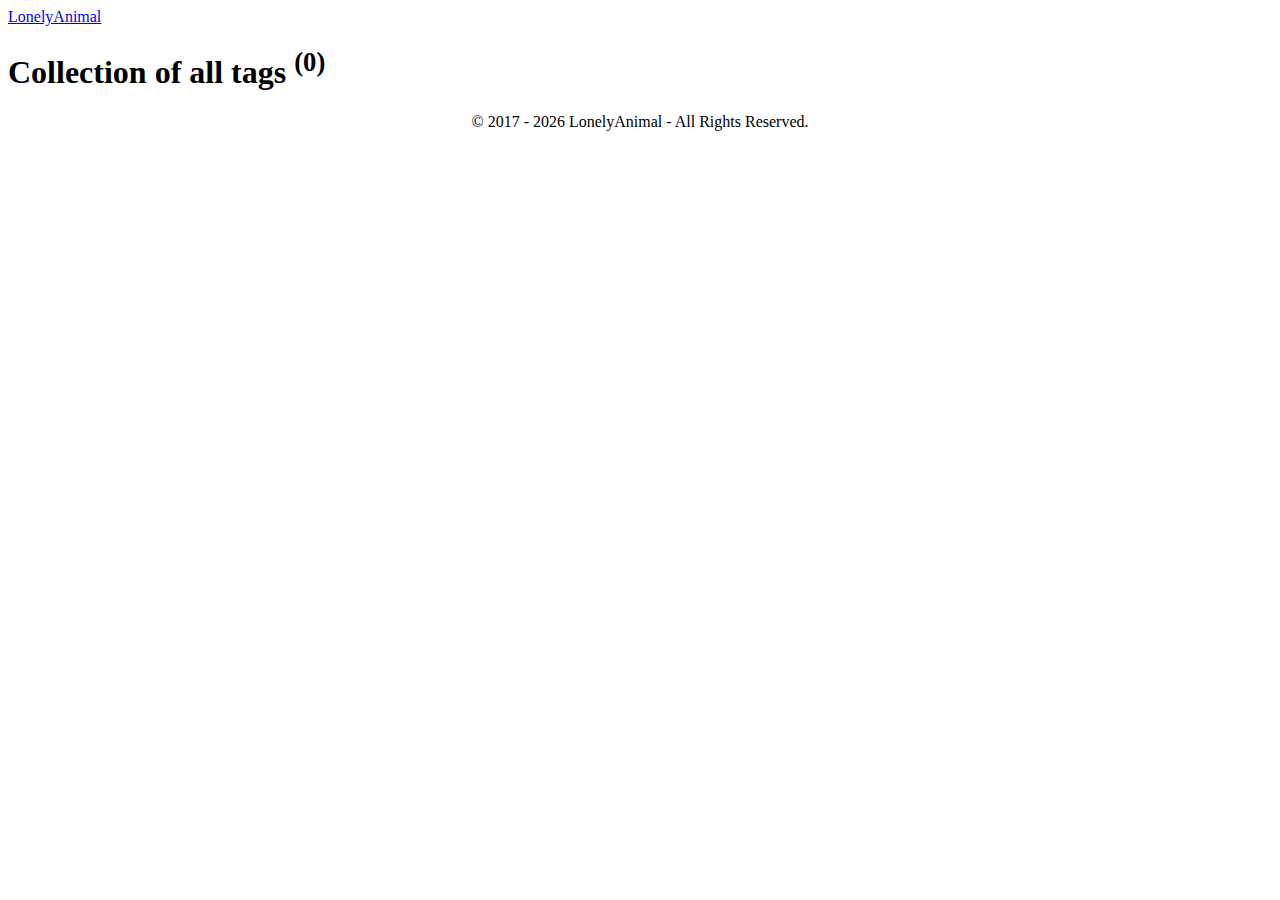
<file: tags/index.html>
<!DOCTYPE html><html lang="en"><head><meta charset="utf-8"><meta http-equiv="X-UA-Compatible" content="IE=edge"><meta name="viewport" content="width=device-width,initial-scale=1"><title>All tags - LonelyAnimal</title><meta name="robots" content="noindex, follow"><meta name="generator" content="Publii Open-Source CMS for Static Site"><link rel="alternate" type="application/atom+xml" href="https://lonelyanimal.net/feed.xml"><link rel="alternate" type="application/json" href="https://lonelyanimal.net/feed.json"><meta property="og:title" content="LonelyAnimal"><meta property="og:site_name" content="LonelyAnimal"><meta property="og:description" content=""><meta property="og:url" content="https://lonelyanimal.net/tags/"><meta property="og:type" content="website"><link rel="preconnect" href="https://fonts.gstatic.com/" crossorigin><link href="https://fonts.googleapis.com/css?family=Noto+Serif:400,700&amp;subset=latin-ext&amp;display=swap" rel="stylesheet"><style>:root{--body-font:'Noto Serif',serif;--heading-font:var(--body-font);--logo-font:var(--body-font);--menu-font:var(--body-font)}</style><link rel="stylesheet" href="https://lonelyanimal.net/assets/css/style.css?v=923737db015e684d44bc12e0259325d4"><script type="application/ld+json">{"@context":"http://schema.org","@type":"Organization","name":"LonelyAnimal","url":"https://lonelyanimal.net/"}</script></head><body><header class="header" id="js-header"><a href="https://lonelyanimal.net/" class="logo">LonelyAnimal</a></header><main><div class="wrapper"><div class="hero"><h1>Collection of all tags <sup>(0)</sup></h1></div><ul class="l-grid l-grid--3"></ul></div></main><footer class="footer"><div class="footer__copyright"><div class="copyright" align="center"><script>document.write('&copy;' );
    document.write(' 2017 - ');
    document.write(new Date().getFullYear());
    document.write(' LonelyAnimal - All Rights Reserved.');</script></div></div></footer><script>window.publiiThemeMenuConfig = {    
      mobileMenuMode: 'sidebar',
      animationSpeed: 300,
      submenuWidth: 'auto',
      doubleClickTime: 500,
      mobileMenuExpandableSubmenus: true, 
      relatedContainerForOverlayMenuSelector: '.navbar',
   };</script><script defer="defer" src="https://lonelyanimal.net/assets/js/scripts.min.js?v=8b3e67b51e8c7a7d51b33f4a94ae4287"></script><script>var images = document.querySelectorAll('img[loading]');

      for (var i = 0; i < images.length; i++) {
         if (images[i].complete) {
               images[i].classList.add('is-loaded');
         } else {
               images[i].addEventListener('load', function () {
                  this.classList.add('is-loaded');
               }, false);
         }
      }</script></body></html>
</file>
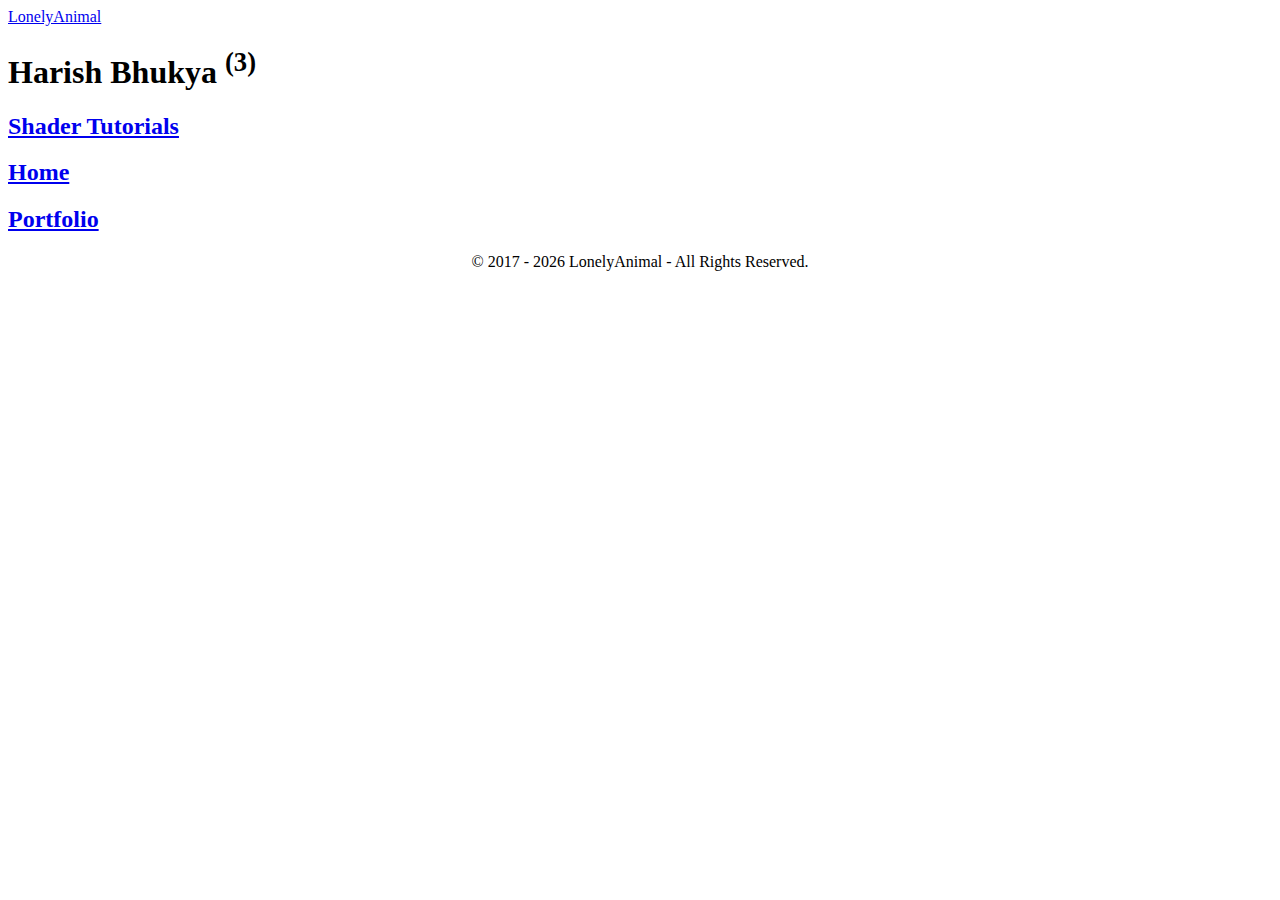
<file: authors/harish-bhukya/index.html>
<!DOCTYPE html><html lang="en"><head><meta charset="utf-8"><meta http-equiv="X-UA-Compatible" content="IE=edge"><meta name="viewport" content="width=device-width,initial-scale=1"><title>Author: Harish Bhukya - LonelyAnimal</title><meta name="robots" content="noindex, follow"><meta name="generator" content="Publii Open-Source CMS for Static Site"><link rel="alternate" type="application/atom+xml" href="https://lonelyanimal.net/feed.xml"><link rel="alternate" type="application/json" href="https://lonelyanimal.net/feed.json"><meta property="og:title" content="Harish Bhukya"><meta property="og:site_name" content="LonelyAnimal"><meta property="og:description" content=""><meta property="og:url" content="https://lonelyanimal.net/authors/harish-bhukya/"><meta property="og:type" content="website"><link rel="preconnect" href="https://fonts.gstatic.com/" crossorigin><link href="https://fonts.googleapis.com/css?family=Asap:400,600,700&amp;display=swap" rel="stylesheet"><style>:root{--body-font:'Asap',sans-serif;--heading-font:var(--body-font);--logo-font:var(--body-font);--menu-font:var(--body-font)}</style><link rel="stylesheet" href="https://lonelyanimal.net/assets/css/style.css?v=514ae021d0d12121f6e86f8168908992"><script type="application/ld+json">{"@context":"http://schema.org","@type":"Organization","name":"LonelyAnimal","url":"https://lonelyanimal.net/"}</script></head><body><header class="header" id="js-header"><a href="https://lonelyanimal.net/" class="logo">LonelyAnimal</a></header><main><div class="wrapper page page--author"><div class="hero"><h1>Harish Bhukya <sup>(3)</sup></h1></div><div class="l-grid l-grid--3"><article class="c-card"><div class="c-card__wrapper"><header class="c-card__header"><h2 class="c-card__title"><a href="https://lonelyanimal.net/shader-tutorials.html" class="invert">Shader Tutorials</a></h2></header></div></article><article class="c-card"><div class="c-card__wrapper"><header class="c-card__header"><h2 class="c-card__title"><a href="https://lonelyanimal.net/lonelyanimal.html" class="invert">Home</a></h2></header></div></article><article class="c-card"><div class="c-card__wrapper"><header class="c-card__header"><h2 class="c-card__title"><a href="https://lonelyanimal.net/portfolio.html" class="invert">Portfolio</a></h2></header></div></article></div></div></main><footer class="footer"><div class="footer__copyright"><div class="copyright" align="center"><script>document.write('&copy;' );
    document.write(' 2017 - ');
    document.write(new Date().getFullYear());
    document.write(' LonelyAnimal - All Rights Reserved.');</script></div></div></footer><script>window.publiiThemeMenuConfig = {    
      mobileMenuMode: 'sidebar',
      animationSpeed: 300,
      submenuWidth: 'auto',
      doubleClickTime: 500,
      mobileMenuExpandableSubmenus: true, 
      relatedContainerForOverlayMenuSelector: '.navbar',
   };</script><script defer="defer" src="https://lonelyanimal.net/assets/js/scripts.min.js?v=8b3e67b51e8c7a7d51b33f4a94ae4287"></script><script>var images = document.querySelectorAll('img[loading]');

      for (var i = 0; i < images.length; i++) {
         if (images[i].complete) {
               images[i].classList.add('is-loaded');
         } else {
               images[i].addEventListener('load', function () {
                  this.classList.add('is-loaded');
               }, false);
         }
      }</script></body></html>
</file>
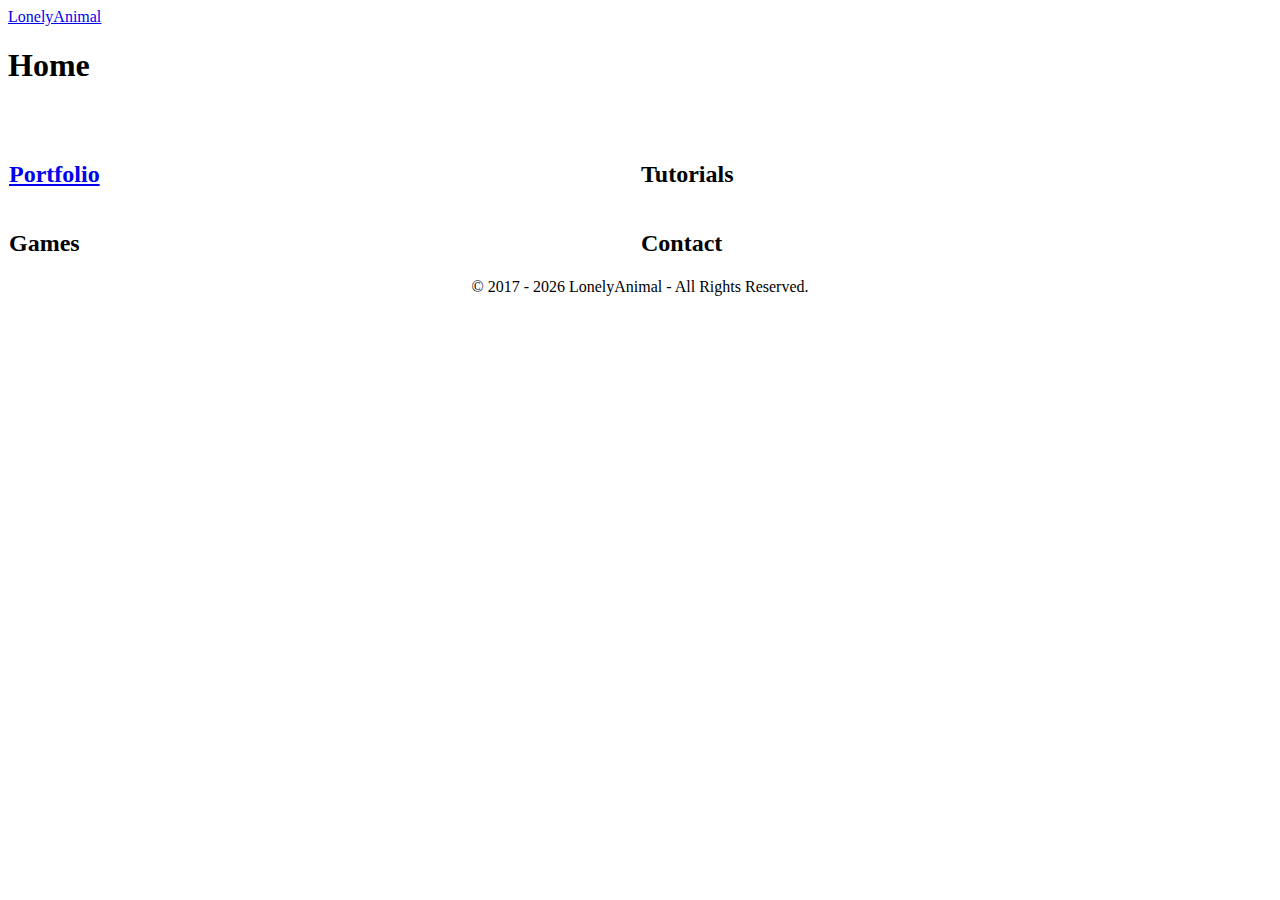
<file: lonelyanimal.html>
<!DOCTYPE html><html lang="en"><head><meta charset="utf-8"><meta http-equiv="X-UA-Compatible" content="IE=edge"><meta name="viewport" content="width=device-width,initial-scale=1"><title>Home - LonelyAnimal</title><meta name="description" content=" Portfolio Tutorials Games Contact "><meta name="generator" content="Publii Open-Source CMS for Static Site"><link rel="canonical" href="https://lonelyanimal.net/lonelyanimal.html"><link rel="alternate" type="application/atom+xml" href="https://lonelyanimal.net/feed.xml"><link rel="alternate" type="application/json" href="https://lonelyanimal.net/feed.json"><meta property="og:title" content="Home"><meta property="og:site_name" content="LonelyAnimal"><meta property="og:description" content=" Portfolio Tutorials Games Contact "><meta property="og:url" content="https://lonelyanimal.net/lonelyanimal.html"><meta property="og:type" content="article"><link rel="preconnect" href="https://fonts.gstatic.com/" crossorigin><link href="https://fonts.googleapis.com/css?family=Asap:400,600,700&amp;display=swap" rel="stylesheet"><style>:root{--body-font:'Asap',sans-serif;--heading-font:var(--body-font);--logo-font:var(--body-font);--menu-font:var(--body-font)}</style><link rel="stylesheet" href="https://lonelyanimal.net/assets/css/style.css?v=514ae021d0d12121f6e86f8168908992"><script type="application/ld+json">{"@context":"http://schema.org","@type":"Article","mainEntityOfPage":{"@type":"WebPage","@id":"https://lonelyanimal.net/lonelyanimal.html"},"headline":"Home","datePublished":"2021-05-01T00:21","dateModified":"2021-05-01T02:46","description":" Portfolio Tutorials Games Contact ","author":{"@type":"Person","name":"Harish Bhukya"},"publisher":{"@type":"Organization","name":"Harish Bhukya"}}</script></head><body><header class="header" id="js-header"><a href="https://lonelyanimal.net/" class="logo">LonelyAnimal</a></header><main><div class="wrapper"><article class="post"><header class="post__header"><h1 class="post__title">Home</h1></header><div class="post__inner"><div class="post__entry"><p> </p><table style="border-collapse: collapse; width: 100%; border-style: outset;" border="0"><tbody><tr><td style="width: 33.3333%;"><h2><a href="https://lonelyanimal.net/portfolio.html">Portfolio</a></h2></td><td style="width: 33.3333%;"><h2><a>Tutorials</a></h2></td></tr><tr><td style="width: 33.3333%;"><h2><a>Games</a></h2></td><td style="width: 33.3333%;"><h2><a>Contact</a></h2></td></tr></tbody></table></div></div></article></div></main><footer class="footer"><div class="footer__copyright"><div class="copyright" align="center"><script>document.write('&copy;' );
    document.write(' 2017 - ');
    document.write(new Date().getFullYear());
    document.write(' LonelyAnimal - All Rights Reserved.');</script></div></div></footer><script>window.publiiThemeMenuConfig = {    
      mobileMenuMode: 'sidebar',
      animationSpeed: 300,
      submenuWidth: 'auto',
      doubleClickTime: 500,
      mobileMenuExpandableSubmenus: true, 
      relatedContainerForOverlayMenuSelector: '.navbar',
   };</script><script defer="defer" src="https://lonelyanimal.net/assets/js/scripts.min.js?v=8b3e67b51e8c7a7d51b33f4a94ae4287"></script><script>var images = document.querySelectorAll('img[loading]');

      for (var i = 0; i < images.length; i++) {
         if (images[i].complete) {
               images[i].classList.add('is-loaded');
         } else {
               images[i].addEventListener('load', function () {
                  this.classList.add('is-loaded');
               }, false);
         }
      }</script></body></html>
</file>
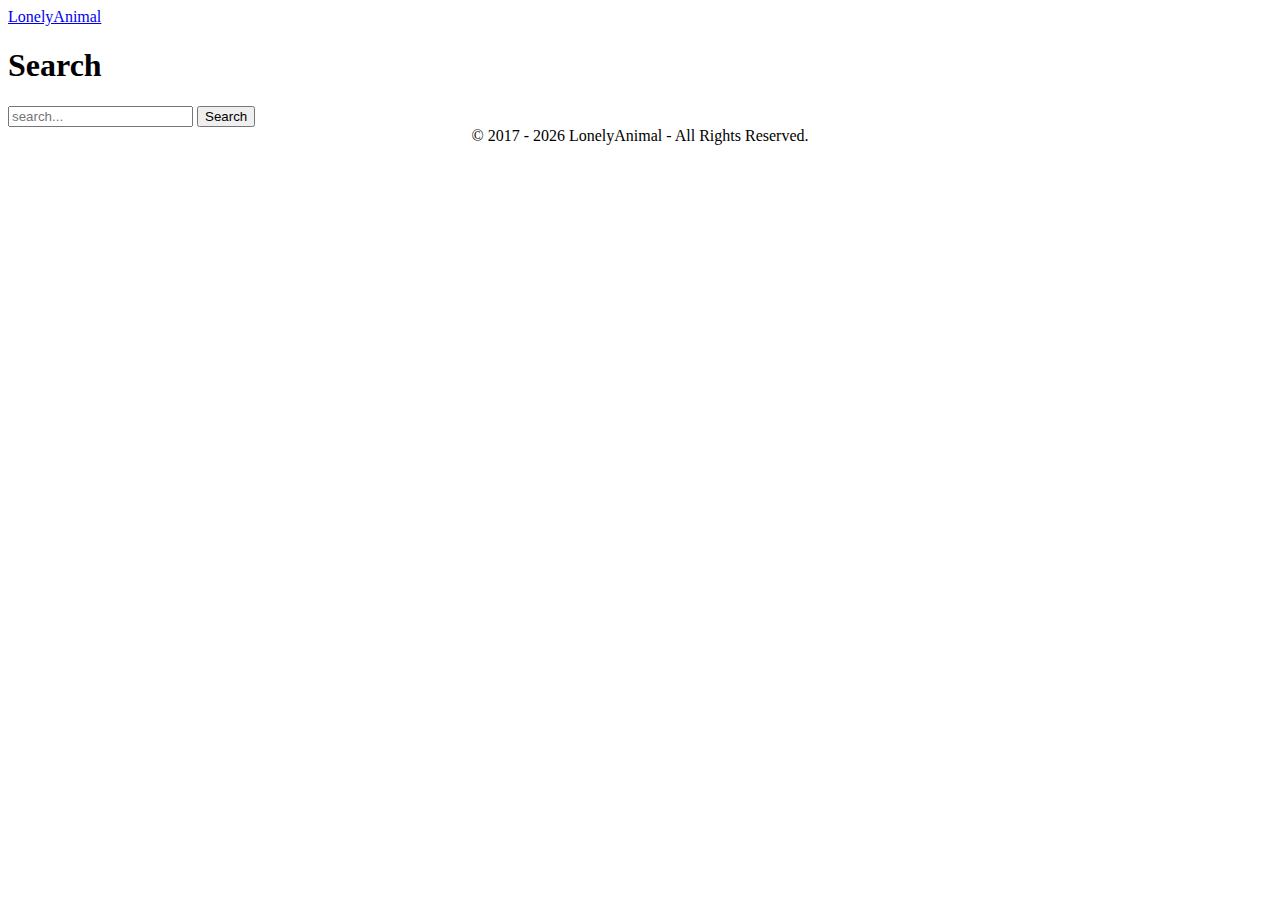
<file: search.html>
<!DOCTYPE html><html lang="en"><head><meta charset="utf-8"><meta http-equiv="X-UA-Compatible" content="IE=edge"><meta name="viewport" content="width=device-width,initial-scale=1"><title>Search - LonelyAnimal</title><meta name="robots" content="noindex, follow"><meta name="generator" content="Publii Open-Source CMS for Static Site"><link rel="alternate" type="application/atom+xml" href="https://lonelyanimal.net/feed.xml"><link rel="alternate" type="application/json" href="https://lonelyanimal.net/feed.json"><meta property="og:title" content="LonelyAnimal"><meta property="og:site_name" content="LonelyAnimal"><meta property="og:description" content=""><meta property="og:url" content="https://lonelyanimal.net/"><meta property="og:type" content="website"><link rel="preconnect" href="https://fonts.gstatic.com/" crossorigin><link href="https://fonts.googleapis.com/css?family=Noto+Serif:400,700&amp;subset=latin-ext&amp;display=swap" rel="stylesheet"><style>:root{--body-font:'Noto Serif',serif;--heading-font:var(--body-font);--logo-font:var(--body-font);--menu-font:var(--body-font)}</style><link rel="stylesheet" href="https://lonelyanimal.net/assets/css/style.css?v=923737db015e684d44bc12e0259325d4"><script type="application/ld+json">{"@context":"http://schema.org","@type":"Organization","name":"LonelyAnimal","url":"https://lonelyanimal.net/"}</script></head><body><header class="header" id="js-header"><a href="https://lonelyanimal.net/" class="logo">LonelyAnimal</a></header><main><div class="wrapper page page--search"><div class="hero"><h1>Search</h1></div><div class="post__inner"><form action="https://lonelyanimal.net/search.html" class="page--search__form"><input type="search" name="q" placeholder="search..." class="page--search__input"> <button type="submit">Search</button></form><script>(function () {
					var cx = '';
					var gcse = document.createElement('script');
					gcse.type  = 'text/javascript';
					gcse.async = true;
					gcse.src   = 'https://cse.google.com/cse.js?cx=' + cx;
					var s = document.getElementsByTagName('script')[0];
					s.parentNode.insertBefore(gcse, s);
				})();</script><gcse:searchresults-only></gcse:searchresults-only></div></div></main><footer class="footer"><div class="footer__copyright"><div class="copyright" align="center"><script>document.write('&copy;' );
    document.write(' 2017 - ');
    document.write(new Date().getFullYear());
    document.write(' LonelyAnimal - All Rights Reserved.');</script></div></div></footer><script>window.publiiThemeMenuConfig = {    
      mobileMenuMode: 'sidebar',
      animationSpeed: 300,
      submenuWidth: 'auto',
      doubleClickTime: 500,
      mobileMenuExpandableSubmenus: true, 
      relatedContainerForOverlayMenuSelector: '.navbar',
   };</script><script defer="defer" src="https://lonelyanimal.net/assets/js/scripts.min.js?v=8b3e67b51e8c7a7d51b33f4a94ae4287"></script><script>var images = document.querySelectorAll('img[loading]');

      for (var i = 0; i < images.length; i++) {
         if (images[i].complete) {
               images[i].classList.add('is-loaded');
         } else {
               images[i].addEventListener('load', function () {
                  this.classList.add('is-loaded');
               }, false);
         }
      }</script></body></html>
</file>
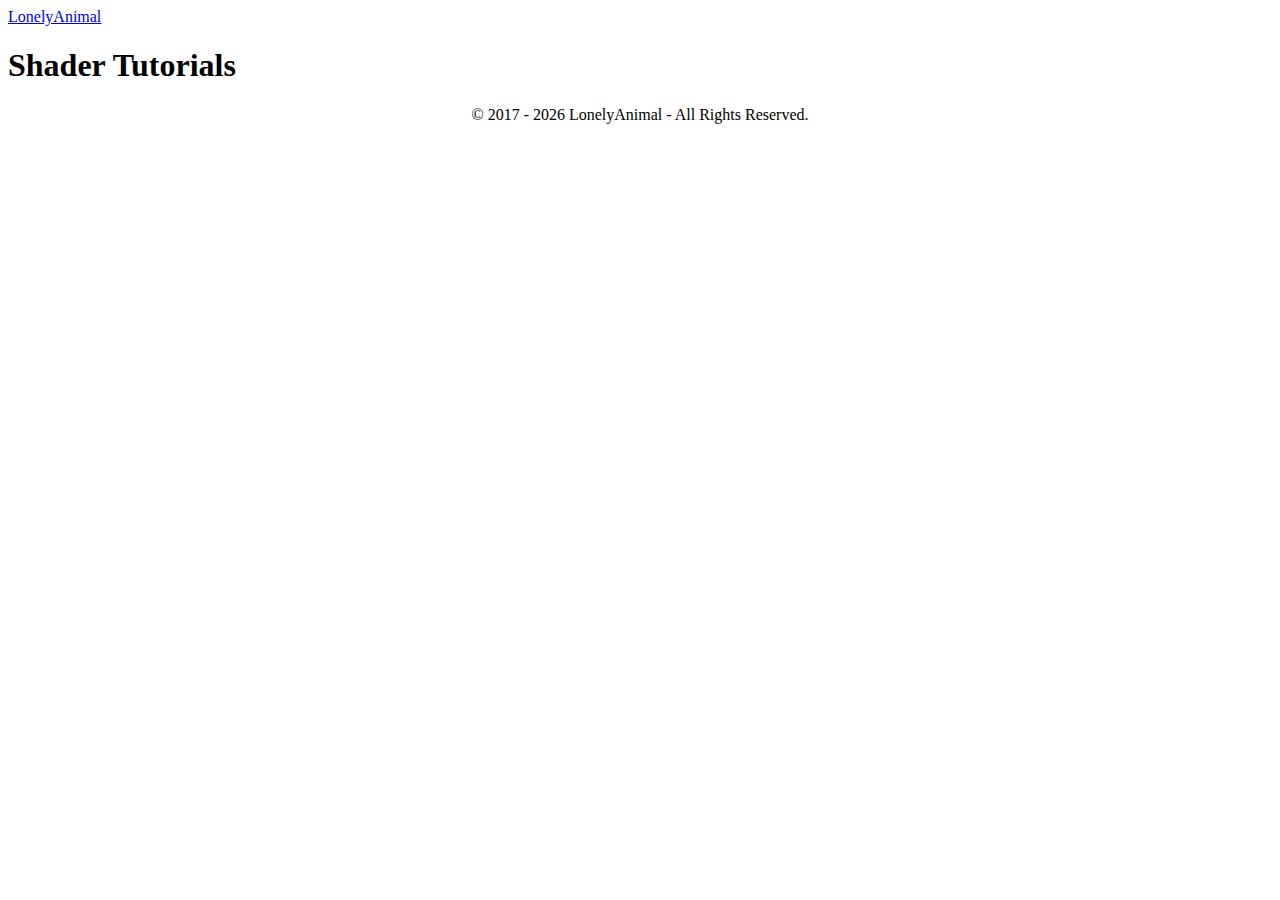
<file: shader-tutorials.html>
<!DOCTYPE html><html lang="en"><head><meta charset="utf-8"><meta http-equiv="X-UA-Compatible" content="IE=edge"><meta name="viewport" content="width=device-width,initial-scale=1"><title>Shader Tutorials - LonelyAnimal</title><meta name="generator" content="Publii Open-Source CMS for Static Site"><link rel="canonical" href="https://lonelyanimal.net/shader-tutorials.html"><link rel="alternate" type="application/atom+xml" href="https://lonelyanimal.net/feed.xml"><link rel="alternate" type="application/json" href="https://lonelyanimal.net/feed.json"><meta property="og:title" content="Shader Tutorials"><meta property="og:site_name" content="LonelyAnimal"><meta property="og:description" content=""><meta property="og:url" content="https://lonelyanimal.net/shader-tutorials.html"><meta property="og:type" content="article"><link rel="preconnect" href="https://fonts.gstatic.com/" crossorigin><link href="https://fonts.googleapis.com/css?family=Noto+Serif:400,700&amp;subset=latin-ext&amp;display=swap" rel="stylesheet"><style>:root{--body-font:'Noto Serif',serif;--heading-font:var(--body-font);--logo-font:var(--body-font);--menu-font:var(--body-font)}</style><link rel="stylesheet" href="https://lonelyanimal.net/assets/css/style.css?v=923737db015e684d44bc12e0259325d4"><script type="application/ld+json">{"@context":"http://schema.org","@type":"Article","mainEntityOfPage":{"@type":"WebPage","@id":"https://lonelyanimal.net/shader-tutorials.html"},"headline":"Shader Tutorials","datePublished":"2021-05-01T00:27","dateModified":"2021-05-01T00:27","description":"","author":{"@type":"Person","name":"Harish Bhukya"},"publisher":{"@type":"Organization","name":"Harish Bhukya"}}</script></head><body><header class="header" id="js-header"><a href="https://lonelyanimal.net/" class="logo">LonelyAnimal</a></header><main><div class="wrapper"><article class="post"><header class="post__header"><h1 class="post__title">Shader Tutorials</h1></header><div class="post__inner"><div class="post__entry"></div></div></article></div></main><footer class="footer"><div class="footer__copyright"><div class="copyright" align="center"><script>document.write('&copy;' );
    document.write(' 2017 - ');
    document.write(new Date().getFullYear());
    document.write(' LonelyAnimal - All Rights Reserved.');</script></div></div></footer><script>window.publiiThemeMenuConfig = {    
      mobileMenuMode: 'sidebar',
      animationSpeed: 300,
      submenuWidth: 'auto',
      doubleClickTime: 500,
      mobileMenuExpandableSubmenus: true, 
      relatedContainerForOverlayMenuSelector: '.navbar',
   };</script><script defer="defer" src="https://lonelyanimal.net/assets/js/scripts.min.js?v=8b3e67b51e8c7a7d51b33f4a94ae4287"></script><script>var images = document.querySelectorAll('img[loading]');

      for (var i = 0; i < images.length; i++) {
         if (images[i].complete) {
               images[i].classList.add('is-loaded');
         } else {
               images[i].addEventListener('load', function () {
                  this.classList.add('is-loaded');
               }, false);
         }
      }</script></body></html>
</file>
